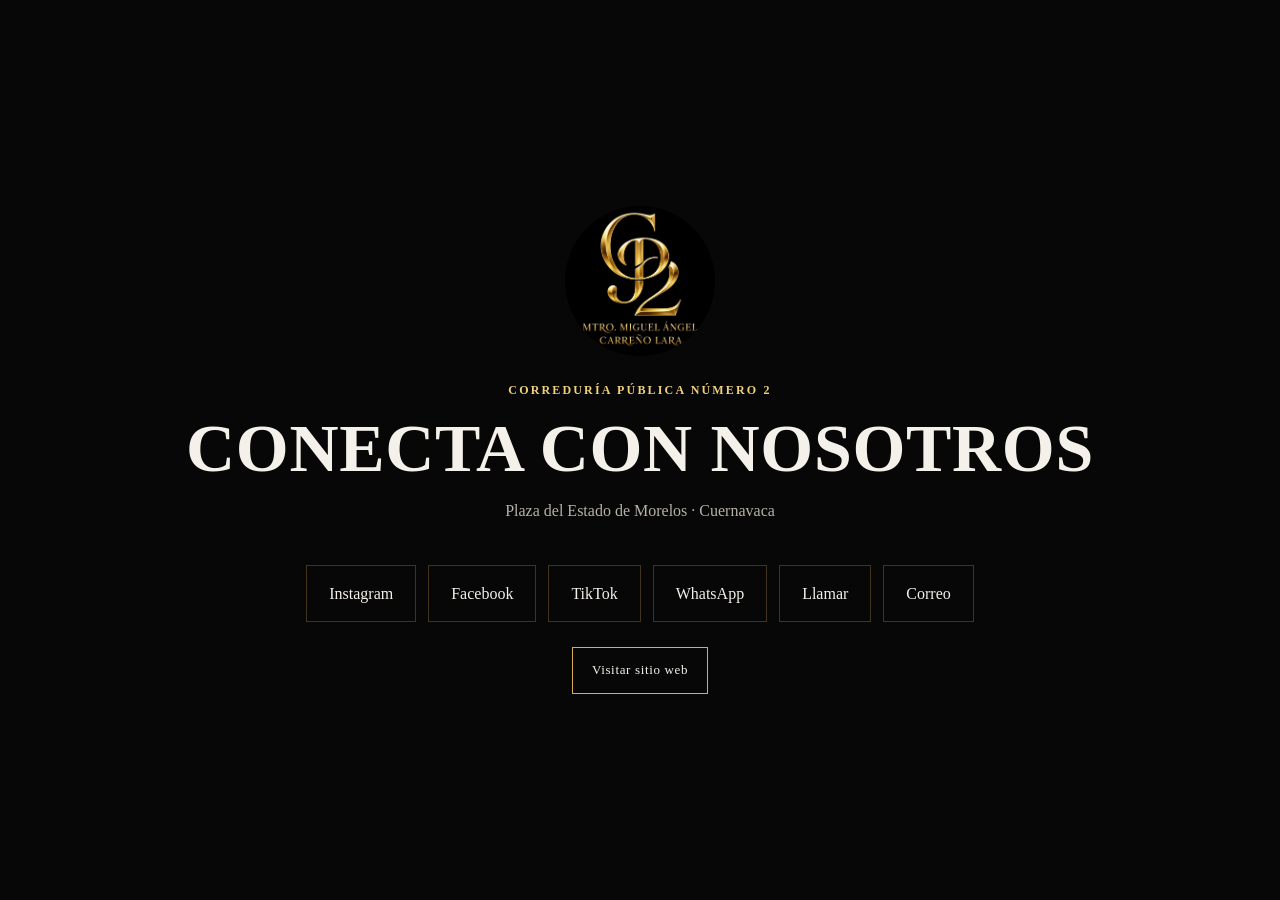
<file: redes.html>
<!doctype html><html lang="es"><head><meta charset="utf-8"><meta name="viewport" content="width=device-width,initial-scale=1"><title>Correduría Pública Número 2 · Redes y contacto</title><link rel="stylesheet" href="styles.css"></head><body><main class="section" style="min-height:100vh;display:flex;flex-direction:column;align-items:center;justify-content:center;text-align:center"><img src="assets/logo-miguel-angel.jpeg" alt="Logo" style="width:150px;height:150px;object-fit:cover;border-radius:50%;margin-bottom:25px"><p class="eyebrow">CORREDURÍA PÚBLICA NÚMERO 2</p><h1 style="font-size:clamp(36px,7vw,68px)">Conecta con nosotros</h1><p style="color:#b7b1a7;max-width:600px">Plaza del Estado de Morelos · Cuernavaca</p><div class="social-links" style="margin:25px 0"><a href="https://www.instagram.com/fedatariopublico2_plazamorelos/" target="_blank">Instagram</a><a href="https://www.facebook.com/profile.php?id=61577539946741&name=xhp_nt__fb__action__open_user" target="_blank">Facebook</a><a href="https://www.tiktok.com/@fedataropublico2_" target="_blank">TikTok</a><a href="https://wa.me/525544697714" target="_blank">WhatsApp</a><a href="tel:+527773141468">Llamar</a><a href="mailto:fedatario2morelos@gmail.com">Correo</a></div><a class="btn outline" href="index.html">Visitar sitio web</a></main></body></html>
</file>
<file: styles.css>
:root{
  --bg:#070707; --panel:#101010; --text:#f4f1ea; --muted:#b7b1a7;
  --gold:#d9ae52; --gold2:#f0d17a; --line:rgba(217,174,82,.28);
  --max:1180px;
}
*{box-sizing:border-box} html{scroll-behavior:smooth}
body{margin:0;background:var(--bg);color:var(--text);font-family:Georgia,"Times New Roman",serif;line-height:1.6}
a{color:inherit;text-decoration:none}
.site-header{position:fixed;z-index:20;top:0;left:0;right:0;height:82px;padding:10px 4vw;display:flex;align-items:center;justify-content:space-between;background:rgba(7,7,7,.86);backdrop-filter:blur(12px);border-bottom:1px solid rgba(255,255,255,.07)}
.brand img{height:58px;width:58px;object-fit:cover;border-radius:50%;border:1px solid var(--line)}
nav{display:flex;gap:28px;font-size:14px;letter-spacing:.06em}nav a:hover{color:var(--gold2)}
.header-wa,.btn{display:inline-flex;align-items:center;justify-content:center;padding:12px 19px;border:1px solid var(--gold);letter-spacing:.05em;font-size:13px}
.header-wa{background:var(--gold);color:#0b0b0b}
.hero{min-height:92vh;display:flex;align-items:center;position:relative;background:url("assets/corredor-firmando.jpeg") center 25%/cover no-repeat}
.hero-overlay{position:absolute;inset:0;background:linear-gradient(90deg,rgba(0,0,0,.92),rgba(0,0,0,.62) 52%,rgba(0,0,0,.22))}
.hero-content{position:relative;max-width:760px;padding:150px 6vw 90px}
.eyebrow{color:var(--gold2);font-size:12px;letter-spacing:.18em;font-weight:bold;margin:0 0 15px}
h1{font-size:clamp(42px,6vw,82px);line-height:.98;margin:0;text-transform:uppercase;letter-spacing:.01em}
h1 span{color:var(--gold2)}
.hero-sub{font-size:clamp(21px,2.4vw,32px);margin:18px 0;color:#eee}
.hero-copy{max-width:600px;color:#d3cec5;font-size:18px}
.hero-actions{display:flex;gap:12px;flex-wrap:wrap;margin-top:30px}
.btn.gold{background:var(--gold);color:#090909}.btn.outline{background:transparent;color:var(--text)}
.section{max-width:var(--max);margin:auto;padding:100px 5vw}
.intro{display:grid;grid-template-columns:1.2fr 1fr;gap:70px;align-items:center}
h2{font-size:clamp(32px,4vw,54px);line-height:1.05;margin:0 0 20px}
.intro p:last-child,.section-heading>p:last-child,.profile-copy>p{color:var(--muted);font-size:18px}
.dark-section{max-width:none;background:#0c0c0c}
.section-heading{max-width:var(--max);margin:0 auto 50px;padding:0 5vw}
.cards{max-width:var(--max);margin:auto;padding:0 5vw;display:grid;grid-template-columns:repeat(4,1fr);gap:1px;background:var(--line)}
.cards article{background:#0c0c0c;padding:30px;min-height:230px}.cards span{color:var(--gold);font-size:13px}.cards h3{font-size:21px;line-height:1.2}.cards p{color:var(--muted);font-family:Arial,sans-serif;font-size:14px}
.profile{display:grid;grid-template-columns:1fr 1fr;gap:70px;align-items:center}.profile-image img{width:100%;display:block;max-height:680px;object-fit:cover}.lead{color:var(--gold2)!important;font-size:20px!important}.text-link{display:inline-block;margin-top:18px;color:var(--gold2);border-bottom:1px solid var(--gold);padding-bottom:4px}
.quote{padding:90px 6vw;text-align:center;background:linear-gradient(120deg,#111,#080808);border-top:1px solid var(--line);border-bottom:1px solid var(--line)}.quote p{font-size:clamp(28px,4vw,52px);max-width:900px;margin:0 auto 20px;line-height:1.15}.quote small{color:var(--gold2)}
.info-grid{max-width:var(--max);margin:auto;padding:0 5vw;display:grid;grid-template-columns:repeat(3,1fr);gap:20px}.info-card{border:1px solid rgba(255,255,255,.1);padding:28px;background:#101010}.placeholder{height:150px;display:flex;align-items:end;padding:15px;background:linear-gradient(135deg,#1a1a1a,#0a0a0a);color:var(--gold);font-size:30px}.info-card p{color:var(--muted)}
.contact-strip{padding:65px 6vw;display:flex;align-items:center;justify-content:space-between;gap:30px;background:linear-gradient(90deg,#151515,#0a0a0a);border-block:1px solid var(--line)}.contact-strip h2{margin:0}
.contact{display:grid;grid-template-columns:1.2fr .8fr;gap:70px}.contact-list{display:grid;gap:0;margin-top:30px;border-top:1px solid rgba(255,255,255,.1)}.contact-list>*{padding:18px 0;border-bottom:1px solid rgba(255,255,255,.1);display:flex;flex-direction:column}.contact-list strong{color:var(--gold2);font-size:12px;letter-spacing:.12em;text-transform:uppercase}.contact-list span{color:#ddd}.map-box{min-height:350px;border:1px solid var(--line);padding:40px;background:radial-gradient(circle at 70% 30%,rgba(217,174,82,.1),transparent 45%),#0c0c0c}
.social-hub{max-width:var(--max);margin:auto;padding:90px 5vw;display:flex;justify-content:space-between;gap:50px;align-items:center}.social-links{display:flex;gap:12px;flex-wrap:wrap}.social-links a{border:1px solid var(--line);padding:15px 22px}.social-links a:hover{background:var(--gold);color:#000}
footer{text-align:center;padding:50px 5vw;border-top:1px solid rgba(255,255,255,.08);color:var(--muted);font-family:Arial,sans-serif;font-size:12px}footer img{width:100px;height:100px;object-fit:cover;border-radius:50%;margin-bottom:10px}footer strong{color:#ddd}
@media(max-width:900px){nav{display:none}.header-wa{font-size:11px;padding:10px 13px}.intro,.profile,.contact{grid-template-columns:1fr}.cards{grid-template-columns:repeat(2,1fr)}.info-grid{grid-template-columns:1fr}.social-hub,.contact-strip{flex-direction:column;align-items:flex-start}.hero{min-height:90vh}.hero-content{padding-top:130px}}
@media(max-width:560px){.cards{grid-template-columns:1fr}.site-header{height:70px}.brand img{height:48px;width:48px}.hero-content{padding-left:7vw;padding-right:7vw}.hero-copy{font-size:16px}.section{padding-top:75px;padding-bottom:75px}}


/* ===== Nuestras instalaciones ===== */

.instalaciones {
  padding: 90px 6%;
  background:
    radial-gradient(circle at top right, rgba(184,123,26,.10), transparent 28%),
    #0b0b0b;
}

.instalaciones .section-heading {
  max-width: 760px;
  margin: 0 auto 42px;
  text-align: center;
}

.instalaciones .section-heading .eyebrow {
  color: var(--gold);
  letter-spacing: .18em;
  font-size: 12px;
  font-weight: 700;
}

.instalaciones .section-heading h2 {
  margin: 8px 0 14px;
  font-size: clamp(34px, 5vw, 58px);
  line-height: 1.05;
  color: #fff;
}

.instalaciones .section-heading p {
  color: var(--muted);
  font-size: 17px;
}

.instalaciones-grid {
  max-width: var(--max);
  margin: 0 auto;
  display: grid;
  grid-template-columns: 1.35fr 1fr;
  grid-auto-rows: 260px;
  gap: 16px;
}

.instalacion {
  margin: 0;
  overflow: hidden;
  border: 1px solid rgba(217, 174, 82, .28);
  border-radius: 10px;
  background: #111;
}

.instalacion-principal {
  grid-row: span 2;
}

.instalacion img {
  width: 100%;
  height: 100%;
  display: block;
  object-fit: cover;
  transition: transform .45s ease, filter .45s ease;
}

.instalacion:hover img {
  transform: scale(1.025);
  filter: brightness(1.06);
}

@media (max-width: 760px) {
  .instalaciones {
    padding: 65px 20px;
  }

  .instalaciones-grid {
    grid-template-columns: 1fr;
    grid-auto-rows: 250px;
  }

  .instalacion-principal {
    grid-row: auto;
  }
}


/* ===== INFOGRAFÍAS INSTITUCIONALES ===== */

#infografias .info-grid {
  display: grid;
  grid-template-columns: repeat(3, 1fr);
  gap: 28px;
  max-width: 1180px;
  margin: 45px auto 0;
  padding: 0 20px;
}

#infografias .info-card-image {
  background: #0b0b0b;
  border: 1px solid rgba(217, 174, 82, 0.35);
  border-radius: 16px;
  overflow: hidden;
  transition: transform 0.35s ease, border-color 0.35s ease;
}

#infografias .info-card-image:hover {
  transform: translateY(-6px);
  border-color: #d9ae52;
}

#infografias .info-card-image img {
  width: 100%;
  height: auto;
  display: block;
  object-fit: contain;
}

/* Tablet */
@media (max-width: 900px) {
  #infografias .info-grid {
    grid-template-columns: repeat(2, 1fr);
  }
}

/* Celular */
@media (max-width: 600px) {
  #infografias .info-grid {
    grid-template-columns: 1fr;
    gap: 24px;
    padding: 0 18px;
  }

  #infografias .info-card-image {
    border-radius: 12px;
  }

  #infografias .info-card-image img {
    width: 100%;
    height: auto;
  }
}

/* ===== VISOR DE INFOGRAFÍAS ===== */

.infografia-ampliable {
  cursor: zoom-in;
}

.visor-infografia {
  display: none;
  position: fixed;
  z-index: 9999;
  left: 0;
  top: 0;
  width: 100%;
  height: 100%;
  background: rgba(0, 0, 0, 0.92);
  align-items: center;
  justify-content: center;
  padding: 30px;
}

.visor-infografia.activo {
  display: flex;
}

.visor-infografia img {
  max-width: 95%;
  max-height: 92vh;
  object-fit: contain;
  border-radius: 8px;
}

.cerrar-visor {
  position: absolute;
  top: 20px;
  right: 30px;
  background: transparent;
  border: none;
  color: white;
  font-size: 45px;
  cursor: pointer;
  z-index: 10000;
}

/* Ajuste del visor para celular */
@media (max-width: 600px) {
  .visor-infografia {
    position: fixed;
    inset: 0;
    width: 100vw;
    height: 100dvh;
    padding: 70px 12px 20px;
    background: #000;
    z-index: 99999;
    align-items: center;
    justify-content: center;
  }

  .visor-infografia img {
    max-width: 100%;
    max-height: calc(100dvh - 100px);
    width: auto;
    height: auto;
    object-fit: contain;
  }

  .cerrar-visor {
    position: fixed;
    top: max(15px, env(safe-area-inset-top));
    right: 18px;
    z-index: 100000;
    font-size: 48px;
    line-height: 1;
  }
}

/* ==================================================
   PÁGINA DE INFOGRAFÍAS Y VIDEOS
   ================================================== */

.contenido-page {
  min-height: 100vh;
}

.contenido-page .section-heading {
  max-width: 900px;
  margin-bottom: 45px;
}

/* Cuadrícula de publicaciones */
.infografias-grid {
  display: grid;
  grid-template-columns: repeat(3, 1fr);
  gap: 28px;
  align-items: start;
}

/* Tarjeta */
.contenido-card {
  background: rgba(255, 255, 255, 0.035);
  border: 1px solid rgba(201, 160, 82, 0.35);
  border-radius: 12px;
  overflow: hidden;
  transition: transform 0.25s ease, border-color 0.25s ease;
}

.contenido-card:hover {
  transform: translateY(-5px);
  border-color: #c9a052;
}

/* Imagen o video */
.contenido-media {
  width: 100%;
  aspect-ratio: 4 / 5;
  overflow: hidden;
  background: #080808;
}

.contenido-media img,
.contenido-media video {
  display: block;
  width: 100%;
  height: 100%;
  object-fit: contain;
}

/* Información debajo de cada publicación */
.contenido-info {
  padding: 18px 20px 22px;
}

.contenido-tipo {
  display: block;
  margin-bottom: 8px;
  color: #c9a052;
  font-size: 12px;
  font-weight: 700;
  letter-spacing: 0.12em;
}

.contenido-info h3 {
  margin: 0;
  font-size: 20px;
  line-height: 1.3;
}

/* Tablet */
@media (max-width: 900px) {
  .infografias-grid {
    grid-template-columns: repeat(2, 1fr);
  }
}

/* Celular */
@media (max-width: 600px) {
  .infografias-grid {
    grid-template-columns: 1fr;
    gap: 22px;
  }

  .contenido-page .section-heading {
    margin-bottom: 30px;
  }

  .contenido-media {
    aspect-ratio: auto;
  }

  .contenido-media img {
    width: 100%;
    height: auto;
  }
}

/* Botón para ver todas las infografías */
.contenido-ver-todos {
  text-align: center;
  margin-top: 32px;
}

.contenido-ver-todos .btn-primary {
  display: inline-block;
  background: var(--gold);
  color: #101010;
  padding: 14px 28px;
  border: 1px solid var(--gold2);
  text-decoration: none;
  font-weight: bold;
  letter-spacing: 0.03em;
  transition: transform 0.2s ease, opacity 0.2s ease;
}

.contenido-ver-todos .btn-primary:hover {
  transform: translateY(-2px);
  opacity: 0.9;
}
</file>
